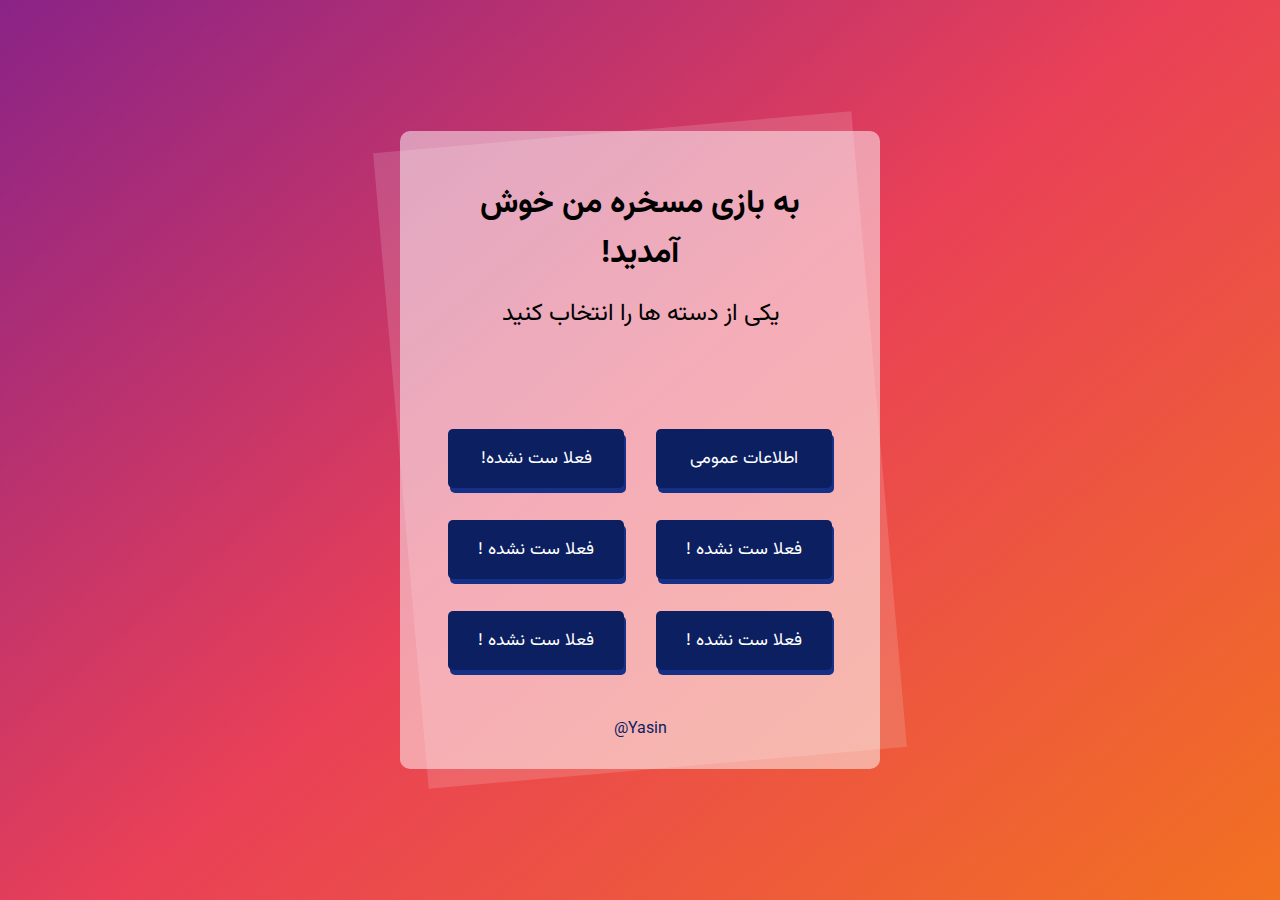
<file: index.html>
<!DOCTYPE html>
<html lang="en">
<head>
    <meta charset="UTF-8">
    <meta http-equiv="X-UA-Compatible" content="IE=edge">
    <meta name="viewport" content="width=device-width, initial-scale=1.0">
    <link rel="stylesheet" href="style.css">
    <title>Quiz App</title>
</head>
<body dir="rtl">

    <section>
        <div class="main-container">
            <div class="heading">
                <h1>به بازی مسخره من خوش آمدید!</h1>
                <h2>یکی از دسته ها را انتخاب کنید</h2>
            </div>
            <div class="options">
                <button>اطلاعات عمومی</button>
                <button>فعلا ست نشده!</button>
                <button>فعلا ست نشده !</button>
                <button>فعلا ست نشده !</button>
                <button>فعلا ست نشده !</button>
                <button>فعلا ست نشده !</button>
            </div>
            <div class="info-container">
                <p>Yasin@</p>
            </div>
        </div>
    </section>

    <script src="main.js"></script>
</body>
</html>
</file>
<file: style.css>
@import url('https://fonts.googleapis.com/css2?family=Vazirmatn:wght@300;400;700&display=swap');
@import url('https://fonts.googleapis.com/css2?family=Roboto:wght@300;400;700&display=swap');
* {
    margin: 0;
    padding: 0;
    box-sizing: border-box;
}

body {
    font-family: 'Vazirmatn', sans-serif;
}

section {
    display: flex;
    min-height: 100vh;
    justify-content: center;
    align-items: center;
    background: linear-gradient(320deg,#f27121,#e94057,#8a2387);
}

.main-container {
    display: flex;
    flex-direction: column;
    max-width: 30rem;
    text-align: center;
    color: black;

    /* From https://css.glass */
    /* background: rgba(255, 255, 255, 0.2);
    border-radius: 16px;
    box-shadow: 0 4px 30px rgb(0 0 0 / 10%);
    backdrop-filter: blur(5px);
    border: 1px solid rgba(255, 255, 255, 0.3); */
    background: rgba(255, 255, 255, .5);
    border-radius: 10px;
    position: relative;
    z-index: 1;
}

.main-container:before {
    content: '';
    position: absolute;
    background: rgba(255, 255, 255, .15);
    inset: 0;
    transform: rotate(-5deg);
    z-index: -1;
}

.heading {
    padding: 3rem;
}

.heading h1 {
    font-size: 2rem;
}

.heading h2 {
    font-size: 1.5rem;
    font-weight: normal;
    margin-top: 1rem;
}

.options {
    padding: 3rem;
    display: flex;
    flex-wrap: wrap;
    gap: 2rem;
}

button {
    font-family: 'Vazirmatn', sans-serif;
    width: 175px;
    padding: 1rem 0;
    flex-grow: 1;
    cursor: pointer;
    color: white;
    font-size: 1.1rem;
    background: rgb(12, 32, 97);
    border: none;
    border-radius: 5px;
    box-shadow: 2px 5px 0px rgb(21, 48, 134);
    transition: all .3s ease;
}

button:hover {
    transform: translateY(-3px);
    box-shadow: 2px 8px 0px rgb(21, 48, 134);
}

.info-container p {
    color: rgb(12, 32, 97);;
    font-family: 'Roboto', sans-serif;
    margin-bottom: 2rem;
}
</file>
